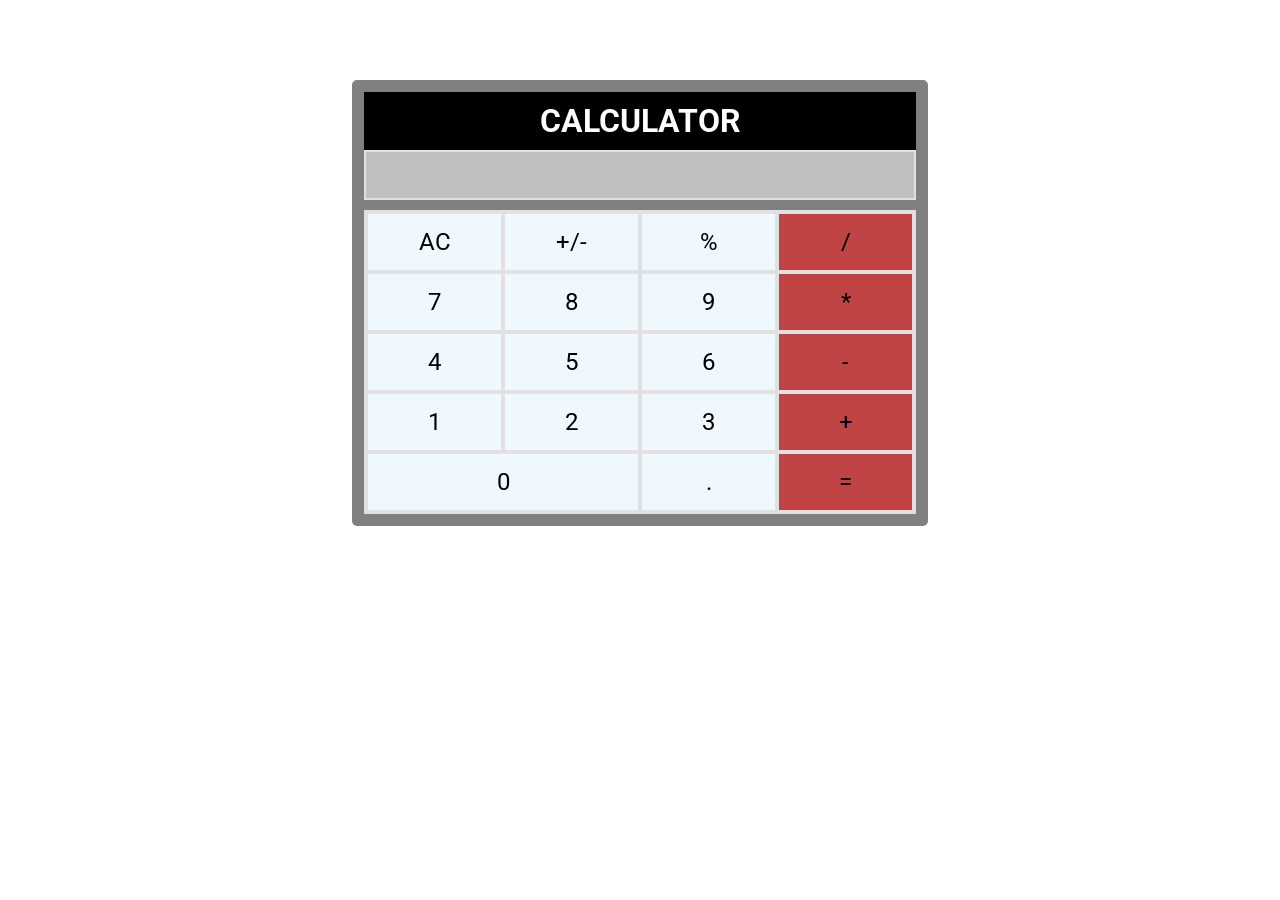
<file: index.html>
<!DOCTYPE html>
<html lang="en">
  <head>
    <meta charset="UTF-8" />
    <meta name="viewport" content="width=device-width, initial-scale=1.0" />
    <link rel="stylesheet" href="style.css" />
    <title>Calculator</title>
  </head>
  <body>
    <div id="calculator">
      <h1>Calculator</h1>
      <div id="display-container">
        <p id="display"></p>
      </div>

      <div id="buttons-container">
        <div class="button" id="button-clear" data-value="ac">
          <span>AC</span>
        </div>
        <div class="button" id="button-sign" data-value="sign">
          <span>+/-</span>
        </div>
        <div class="button" id="button-percent" data-value="%">
          <span>%</span>
        </div>
        <div class="button red" id="button-divide" data-value="/">
          <span>/</span>
        </div>
        <div class="button" id="button-seven" data-value="7">
          <span>7</span>
        </div>
        <div class="button" id="button-eight" data-value="8">
          <span>8</span>
        </div>
        <div class="button" id="button-nine" data-value="9"><span>9</span></div>
        <div class="button red" id="button-multiply" data-value="*">
          <span>*</span>
        </div>
        <div class="button" id="button-four" data-value="4"><span>4</span></div>
        <div class="button" id="button-five" data-value="5"><span>5</span></div>
        <div class="button" id="button-six" data-value="6"><span>6</span></div>
        <div class="button red" id="button-minus" data-value="-">
          <span>-</span>
        </div>
        <div class="button" id="button-one" data-value="1"><span>1</span></div>
        <div class="button" id="button-two" data-value="2"><span>2</span></div>
        <div class="button" id="button-three" data-value="3">
          <span>3</span>
        </div>
        <div class="button red" id="button-plus" data-value="+">
          <span>+</span>
        </div>
        <div class="button" id="button-zero" data-value="0"><span>0</span></div>
        <div class="button" id="button-decimal" data-value=".">
          <span>.</span>
        </div>
        <div class="button red" id="button-equals" data-value="=">
          <span>=</span>
        </div>
      </div>
    </div>
    <script src="script.js"></script>
  </body>
</html>
</file>
<file: style.css>
@import url('https://fonts.googleapis.com/css2?family=Roboto&display=swap');

*{
    margin: 0;
    padding: 0;
    box-sizing: border-box;
    font-family: 'Roboto', sans-serif;
}

:root {
    --border-radius: 5px;
    --border-width: 1px;
    --light-grey: #e2e0e0;
    --orange: #ffc877;
    --red: #c14444;
}

html, body {
    width: 100%;
}

#calculator{
    width: 45%;
    height: 80%;
    min-width: 300px;
    min-height: 400px;
    background-color: grey;
    margin: auto;
    margin-top: 80px;
    padding: 10px;
    border: 2px solid grey;
    border-radius: var(--border-radius);
}

#calculator h1 {
    background-color: black;
    color: white;
    text-transform: uppercase;
    text-align: center;
    padding: 10px;
}

#buttons-container {
    display: flex;
    flex-flow: row wrap;
    height: 60%;
    width: 100%;
    min-height: 300px;
    border: 2px solid var(--light-grey);
}

#display-container {
    font-size: 1.7rem;
    width: 100%;
    height: 20%;
    background-color: silver;
    min-height: 50px;
    border: 2px solid var(--light-grey);
    display: flex;
    justify-content: flex-end;
    align-items: flex-end;
    margin-bottom: 10px;
    color: rgba(0, 0, 0, 0.692);
}

#display-container p {
    margin: 0.5rem;
    vertical-align: text-bottom;
}

#button-container {
    display: flex;
    flex-flow: row wrap;
    justify-content: space-around;
    background-color: var(--light-grey);
    height: 60%;
    width: 100%;
    min-height: 300px;
    border: var(--border-width) solid var(--light-grey);
    border-radius: var(--border-radius);
}

.button {
    width: 25%;
    height: 20%;
    min-height: 60px;
    border: 2px solid var(--light-grey);
    background-color: aliceblue;
    display: flex;
    justify-content: center;
    font-size: 1.5rem;
    align-items: center;
    cursor: pointer;
}

.button:hover {
    background-color: var(--orange);
}

#button-zero {
    width: 50%;
}

.red {
    background-color: var(--red);
}
</file>
